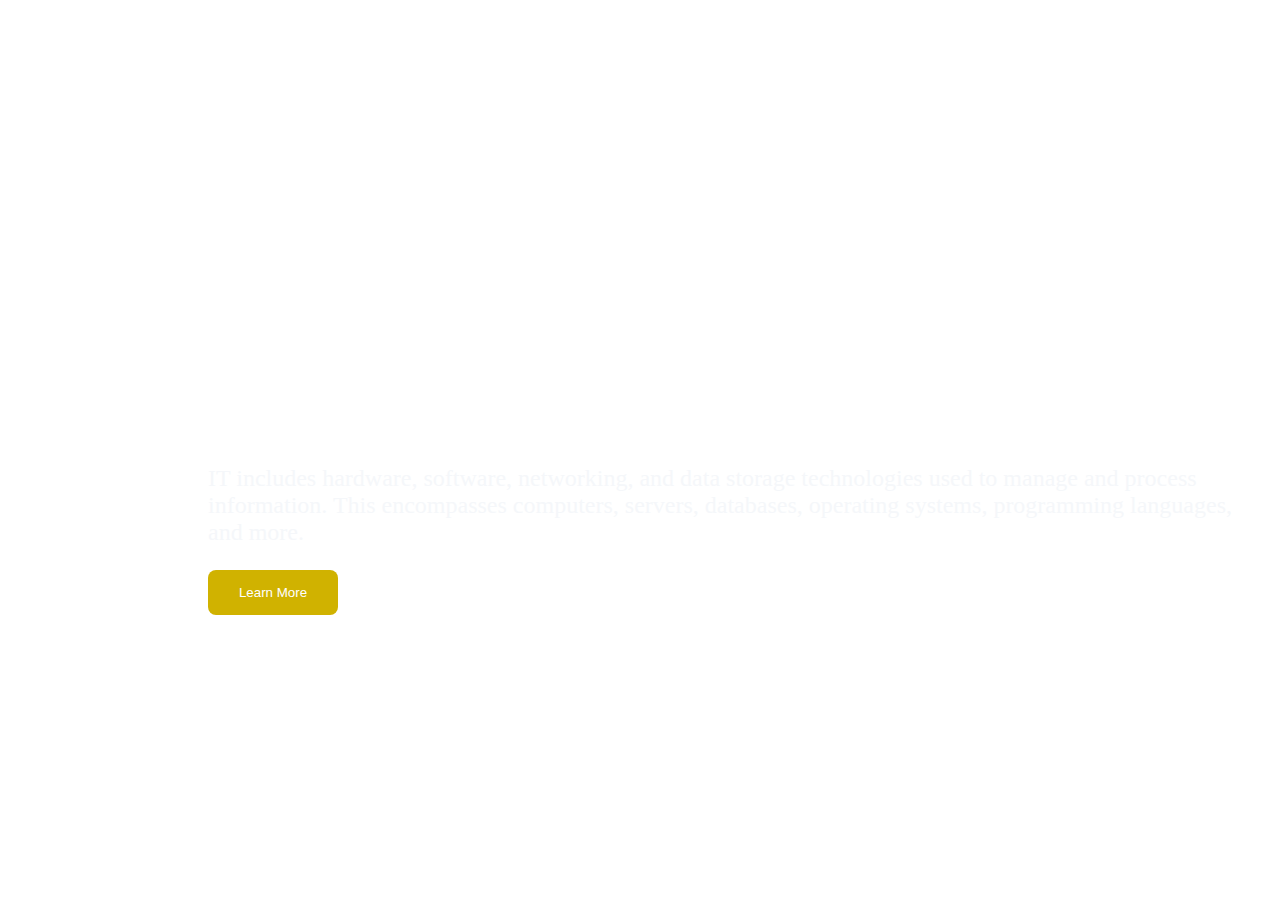
<file: banner.html>
<!DOCTYPE html>
<html>
  <head>
    <link rel="stylesheet" href="banner.css" />
    <script src="https://code.jquery.com/jquery-3.5.1.slim.min.js" integrity="sha384-DfXdz2htPH0lsSSs5nCTpuj/zy4C+OGpamoFVy38MVBnE+IbbVYUew+OrCXaRkfj" crossorigin="anonymous"></script>
    <script src="https://cdn.jsdelivr.net/npm/popper.js@1.16.1/dist/umd/popper.min.js" integrity="sha384-9/reFTGAW83EW2RDu2S0VKaIzap3H66lZH81PoYlFhbGU+6BZp6G7niu735Sk7lN" crossorigin="anonymous"></script>
    <script src="https://stackpath.bootstrapcdn.com/bootstrap/4.5.2/js/bootstrap.min.js" integrity="sha384-B4gt1jrGC7Jh4AgTPSdUtOBvfO8shuf57BaghqFfPlYxofvL8/KUEfYiJOMMV+rV" crossorigin="anonymous"></script>
  </head>
  <body>
    <div class="banner-section-bg-container ">
      <div class="text-center">
        <h1 class="banner-heading mb-3">About <br>Technologies</h1>
        <p class="banner-caption mb-4">IT includes hardware, software, networking, and data storage technologies used to manage and process information. This encompasses computers, servers, databases, operating systems, programming languages, and more.</p>
        <button class="custom-button">Learn More</button>
      </div>
    </div>
  </body>
</html>
</file>
<file: banner.css>
.banner-section-bg-container {
    background-image:url("https://i.pinimg.com/originals/34/17/c0/3417c0b2aa8e712da736617127ed5fe7.jpg");
    height: 100vh;
    background-size: cover;
    display: flex;
    justify-content: center;
    flex-direction: column;
    align-items: start;
    padding-left:200px;
  }
  .banner-heading {
    color: white;
    font-family: "Roboto";
    font-size: 45px;
    font-weight: 300;
  }
  .banner-caption {
    color: #f5f7fa;
    font-family: "Roboto";
    font-size: 24px;
    font-weight: 300;
  }
  .custom-button {
    color: white;
    background-color: #d0b200;
    width: 130px;
    height: 45px;
    border-width: 0;
    border-radius: 8px;
    margin-right: 10px;
  }
  .custom-outline-button {
    color: #d0b200;
    background-color: transparent;
    width: 130px;
    height: 45px;
    border-style: solid;
    border-width: 1px;
    border-color: #d0b200;
    border-radius: 8px;
  }
</file>
